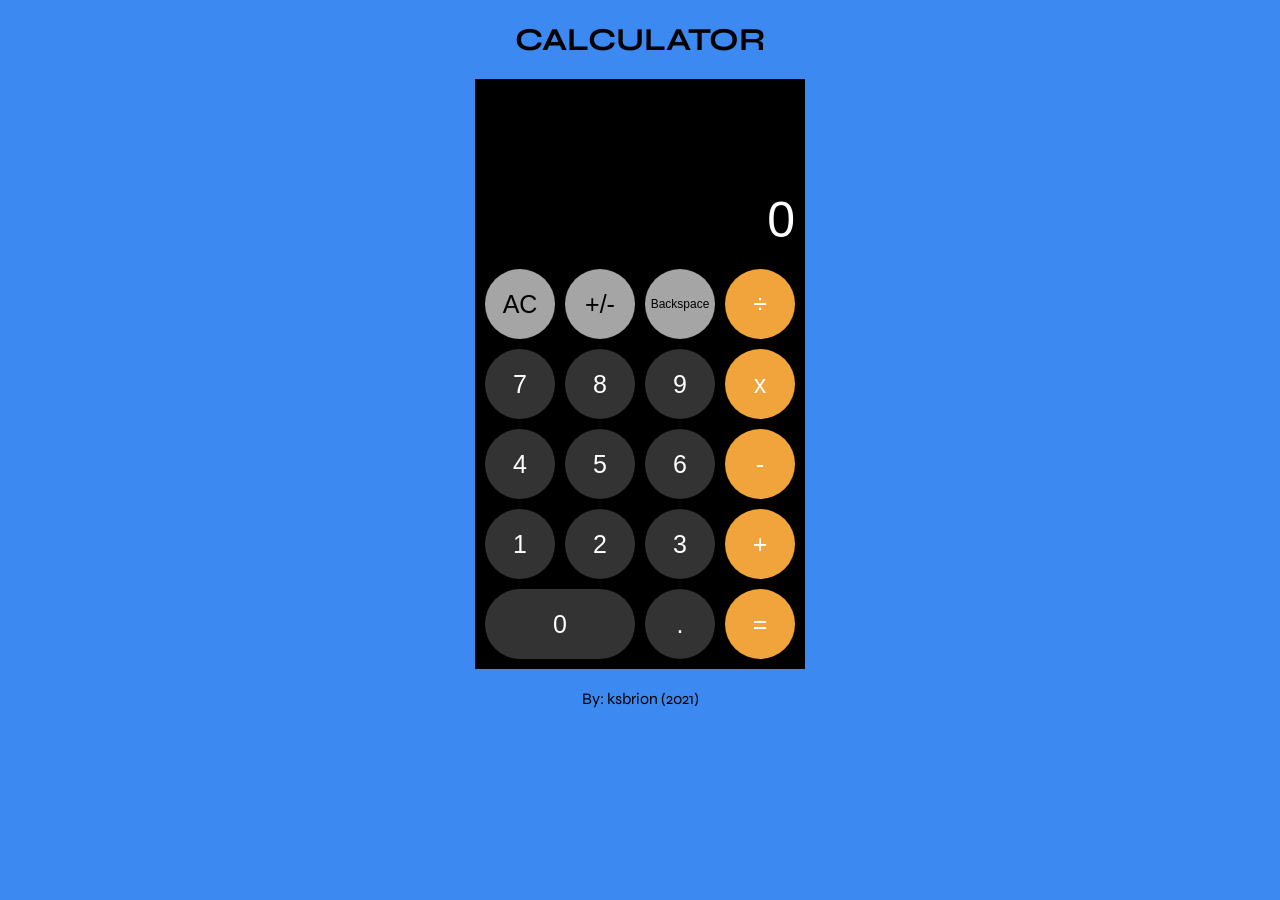
<file: index.html>
<!DOCTYPE html>
<html>
    <head>
        <meta charset="UTF-8">
        <meta name="viewport" content="width=device-width, initial-scale=1">
        <title>Calculator</title>
        <link rel="stylesheet" href="style.css">
        <link rel="preconnect" href="https://fonts.gstatic.com"> 
        <link href="https://fonts.googleapis.com/css2?family=Syne:wght@400;500;600;700;800&display=swap" rel="stylesheet">
    </head>

    <body>
        <header><h1>CALCULATOR</h1></header>
        <div id="calculator">
            <div id="screen">
                <p id="equation"></p>
                <p id="operation"></p>
            </div>
            <div id="buttons">
                <div id="clear" class="others" data-key="Escape">AC</div>
                <div id="plusMinus" class="others">+/-</div>
                <div id="delete" class="others" data-key="Backspace">Backspace</div>
                <div id="division" class="operators" data-key="/">÷</div>
                <div id="seven" class="numbers" data-key='7'>7</div>
                <div id="eight" class="numbers" data-key='8'>8</div>
                <div id="nine" class="numbers" data-key='9'>9</div>
                <div id="multiply" class="operators" data-key="*">x</div>
                <div id="four" class="numbers" data-key='4'>4</div>
                <div id="five" class="numbers" data-key='5'>5</div>
                <div id="six" class="numbers" data-key='6'>6</div>
                <div id="subtract" class="operators" data-key="-">-</div>
                <div id="one" class="numbers" data-key='1'>1</div>
                <div id="two" class="numbers" data-key='2'>2</div>
                <div id="three" class="numbers" data-key='3'>3</div>
                <div id="add" class="operators" data-key="+">+</div>
                <div id="zero" class="numbers" data-key='0'>0</div>
                <div id="decimal" class="decimal" data-key='.'>.</div>
                <div id="equals" class="equals" data-key='Enter'>=</div>

            </div>
        </div>
        <footer>By: ksbrion (2021)</footer>
        
        <script src="script.js"></script>
    </body>
</html>
</file>
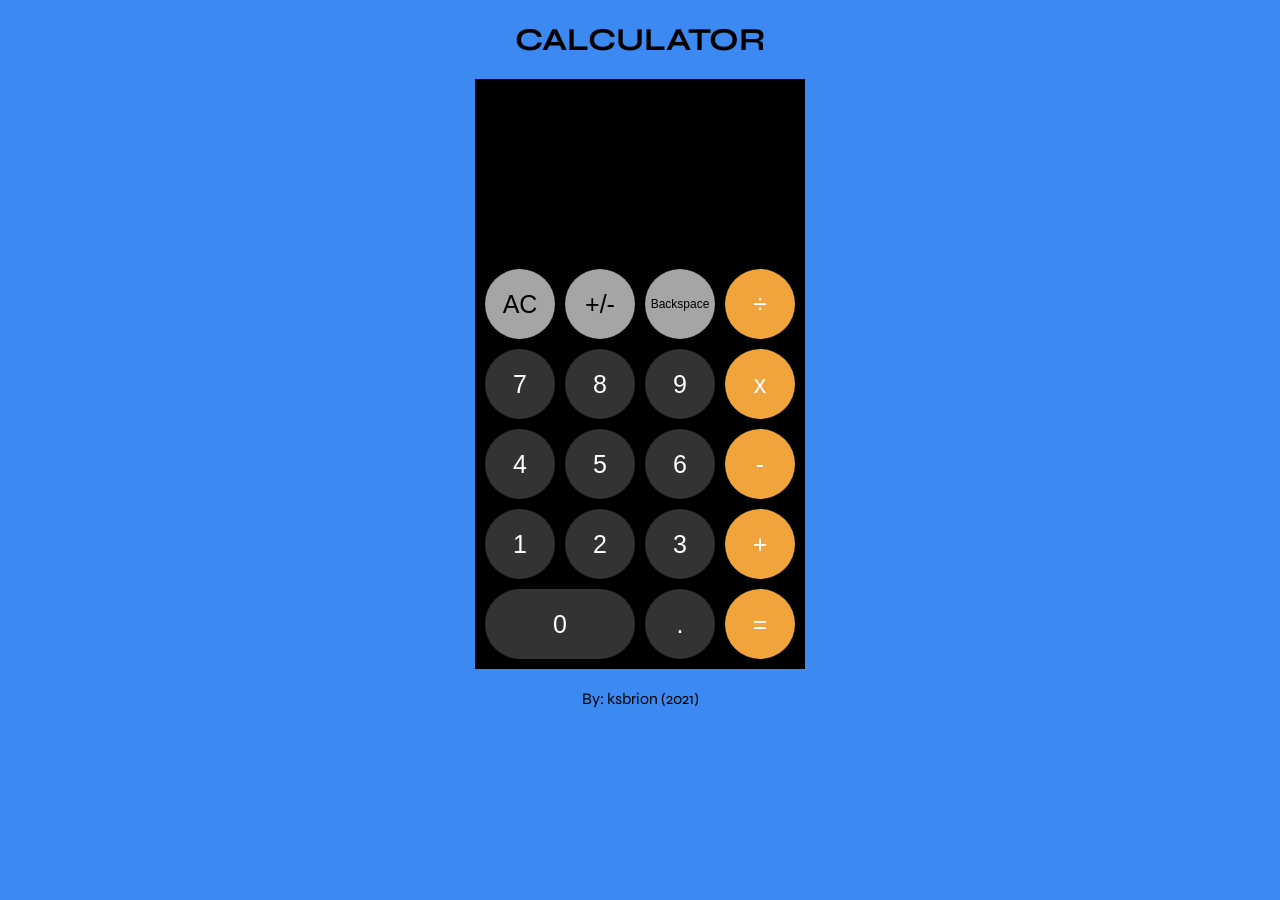
<file: old script/index.html>
<!DOCTYPE html>
<html>
    <head>
        <meta charset="UTF-8">
        <meta name="viewport" content="width=device-width, initial-scale=1">
        <title>Calculator</title>
        <link rel="stylesheet" href="style.css">
        <link rel="preconnect" href="https://fonts.gstatic.com"> 
        <link href="https://fonts.googleapis.com/css2?family=Syne:wght@400;500;600;700;800&display=swap" rel="stylesheet">
    </head>

    <body>
        <header><h1>CALCULATOR</h1></header>
        <div id="calculator">
            <div id="screen">
                <p id="equation"></p>
                <p id="operation"></p>
            </div>
            <div id="buttons">
                <div id="clear" class="others" data-others="clear">AC</div>
                <div id="plusMinus" class="others">+/-</div>
                <div id="delete" class="others" data-others="backspace">Backspace</div>
                <div id="division" class="operators" data-operator="/">÷</div>
                <div id="seven" class="numbers" data-number='7'>7</div>
                <div id="eight" class="numbers" data-number='8'>8</div>
                <div id="nine" class="numbers" data-number='9'>9</div>
                <div id="multiply" class="operators" data-operator="*">x</div>
                <div id="four" class="numbers" data-number='4'>4</div>
                <div id="five" class="numbers" data-number='5'>5</div>
                <div id="six" class="numbers" data-number='6'>6</div>
                <div id="subtract" class="operators" data-operator="-">-</div>
                <div id="one" class="numbers" data-number='1'>1</div>
                <div id="two" class="numbers" data-number='2'>2</div>
                <div id="three" class="numbers" data-number='3'>3</div>
                <div id="add" class="operators" data-operator="+">+</div>
                <div id="zero" class="numbers" data-number='0'>0</div>
                <div id="decimal" class="decimal" data-number='.'>.</div>
                <div id="equals" class="equals" data-operator='='>=</div>

            </div>
        </div>
        <footer>By: ksbrion (2021)</footer>
        
        <script src="script.js"></script>
    </body>
</html>
</file>
<file: style.css>
*{
}
body{
    font-family:'Lucida Sans', 'Lucida Sans Regular', 'Lucida Grande', 'Lucida Sans Unicode', Geneva, Verdana, sans-serif;
    overflow: hidden;
    background-color: #3c89f1;
}
#calculator{
    margin: auto auto;
    background-color: black;
    min-height: 570px;
    width: 310px; 
    display: flex;
    flex-direction: column;
    padding: 10px;
}

#screen{
    flex-grow: 2;
    flex-wrap: wrap;
    display: flex;
    align-items: flex-end;
    color:white;
    font-size: 50px;
    margin-bottom: 20px;

}



#screen > p{
    margin: 0;
    padding: 0;
    width: 100%;
    font-size: 50px;
    text-align: right;
    word-wrap: break-word;
    word-break: break-all;
    
}

#screen > #equation{
    font-size: 20px;
    align-self: flex-start;
}

#buttons{
    display: grid;
    grid-template-columns: repeat(4, 70px);
    grid-template-rows: repeat(5, 70px);
    grid-gap: 10px 10px;
}

#buttons > div{
    text-align: center;
    border-radius: 50% ;
    padding: auto auto;
    display: flex;
    justify-content: center;
    align-items: center;
    font-size: 25px;
    transition: all 0.1s ease;
}

#buttons >*:hover{
    cursor:pointer;
}

#buttons > #zero{
    grid-area: 5/1/6/3;
    border-bottom-left-radius: 50px;
    border-bottom-right-radius: 50px;
    border-top-right-radius: 50px;
    border-top-left-radius: 50px;
}

.others{
    background-color: #a5a5a5;
    color:black;
}

.operators, .equals{
    background-color: #f1a43c;
    color: white;
}

.numbers, .decimal{
    background-color: #333333;
    color: white;
}

#buttons > #delete{
    font-size: 12px;
}

.selectedNumbers{
    background-color: #6f6f6f;
    transform: scale(0.98);
}

.selectedOthers{
    background-color: #d9d9d9;
    transform: scale(0.98);
}

.selectedOperators{
    background-color: #ffffff;
    color: #f1a43c;
    transform: scale(0.98);
}

header > h1{
    font-family: 'Syne', Courier, monospace;
    margin: 20px auto;
    text-align: center;
}

footer{
    font-family: 'Syne', Courier, monospace;
    margin: 20px auto;
    text-align: center;
}
</file>
<file: old script/style.css>
*{
}
body{
    font-family:'Lucida Sans', 'Lucida Sans Regular', 'Lucida Grande', 'Lucida Sans Unicode', Geneva, Verdana, sans-serif;
    overflow: hidden;
    background-color: #3c89f1;
}
#calculator{
    margin: auto auto;
    background-color: black;
    min-height: 570px;
    width: 310px; 
    display: flex;
    flex-direction: column;
    padding: 10px;
}

#screen{
    flex-grow: 2;
    flex-wrap: wrap;
    display: flex;
    align-items: flex-end;
    color:white;
    font-size: 50px;
    margin-bottom: 20px;

}



#screen > p{
    margin: 0;
    padding: 0;
    width: 100%;
    font-size: 50px;
    text-align: right;
    word-wrap: break-word;
    word-break: break-all;
    
}

#screen > #equation{
    font-size: 20px;
    align-self: flex-start;
}

#buttons{
    display: grid;
    grid-template-columns: repeat(4, 70px);
    grid-template-rows: repeat(5, 70px);
    grid-gap: 10px 10px;
}

#buttons > div{
    text-align: center;
    border-radius: 50% ;
    padding: auto auto;
    display: flex;
    justify-content: center;
    align-items: center;
    font-size: 25px;
    transition: all 0.1s ease;
}

#buttons >*:hover{
    cursor:pointer;
}

#buttons > #zero{
    grid-area: 5/1/6/3;
    border-bottom-left-radius: 50px;
    border-bottom-right-radius: 50px;
    border-top-right-radius: 50px;
    border-top-left-radius: 50px;
}

.others{
    background-color: #a5a5a5;
    color:black;
}

.operators, .equals{
    background-color: #f1a43c;
    color: white;
}

.numbers, .decimal{
    background-color: #333333;
    color: white;
}

#buttons > #delete{
    font-size: 12px;
}

.selectedNumbers{
    background-color: #6f6f6f;
    transform: scale(0.98);
}

.selectedOthers{
    background-color: #d9d9d9;
    transform: scale(0.98);
}

.selectedOperators{
    background-color: #ffffff;
    color: #f1a43c;
    transform: scale(0.98);
}

header > h1{
    font-family: 'Syne', Courier, monospace;
    margin: 20px auto;
    text-align: center;
}

footer{
    font-family: 'Syne', Courier, monospace;
    margin: 20px auto;
    text-align: center;
}
</file>
